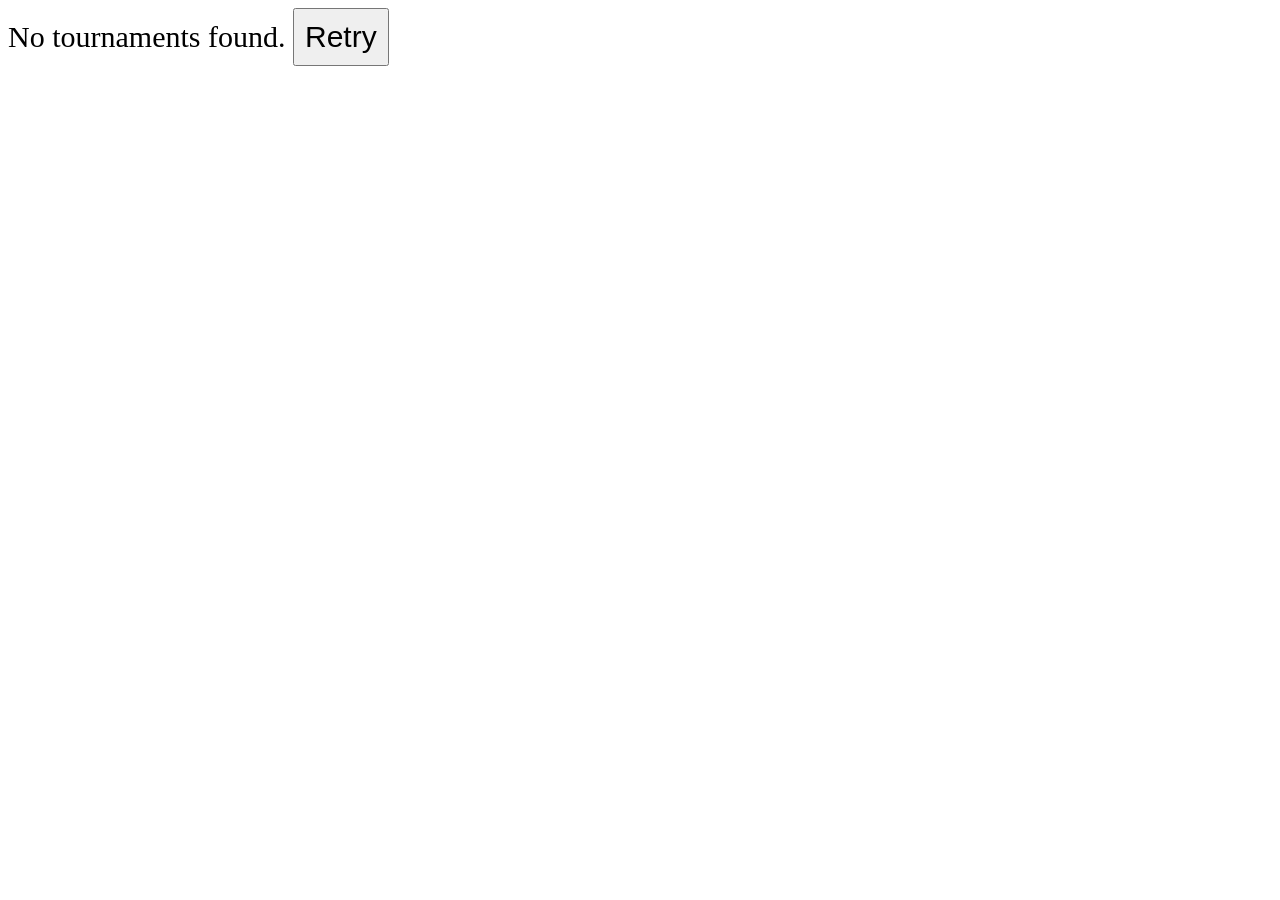
<file: static/d_404.html>
<!DOCTYPE html>
<html>
<head>
<meta charset="utf-8" />
<title>404 Not Found</title>
<style>
html, body {
	font-size: 30px;
}

button {
	font-size: inherit;
	padding: 10px 10px;
}
</style>
</head>
<body>
No tournaments found. <button class="reload_button">Retry</button>


<script>
document.addEventListener('DOMContentLoaded', function() {
	document.querySelector('.reload_button').addEventListener('click', function() {
		location.reload();
	});
});
</script>

</body>
</html>
</file>
